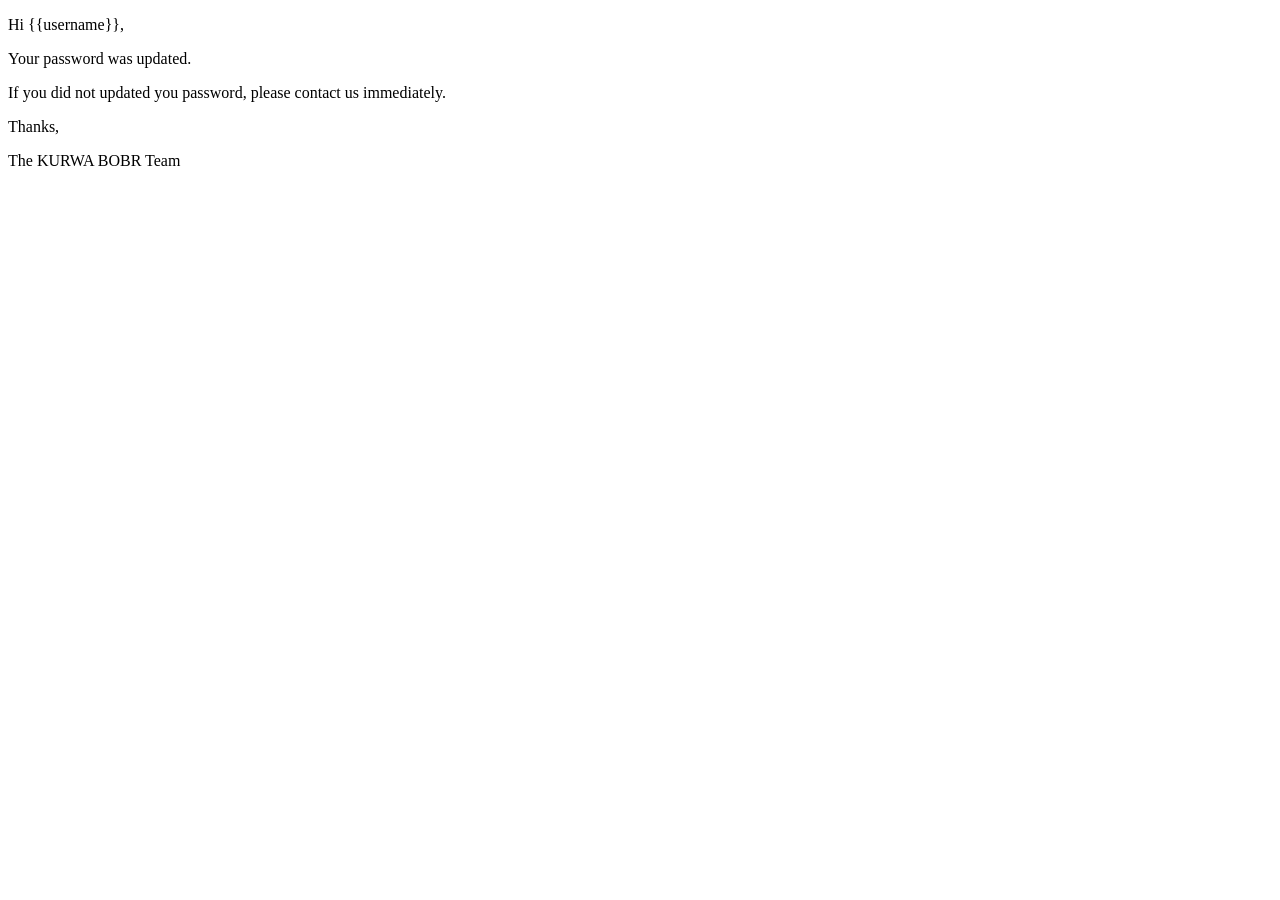
<file: part1/templates/email_password-template.html>
<!DOCTYPE html>
<html>

<head>
    <meta charset="utf-8">
    <title>Password Reset</title>
</head>

<body>
    <p>Hi {{username}},</p>
    <p>Your password was updated.</p>
    <p>If you did not updated you password, please contact us immediately.</p>
    <p>Thanks,</p>
    <p>The KURWA BOBR Team</p>
</body>

</html>
</file>
